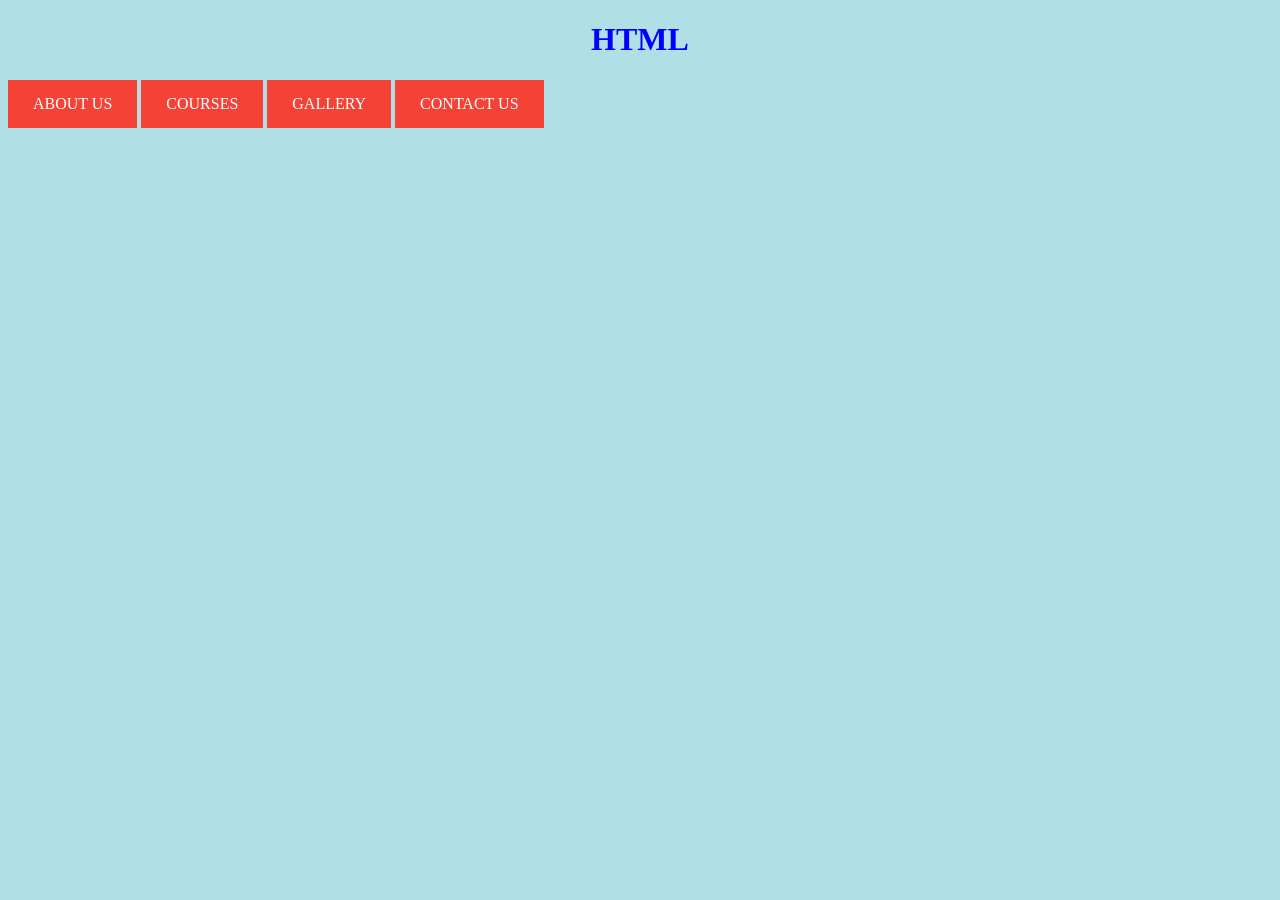
<file: index.html>
<!DOCTYPE html>
<html>
<head>
    <title>HTML</title>
    <link rel="stylesheet" href="index.css">
    
     <link rel="icon" type="image/x-icon" href="images.png">
</head>
<body>
    <style>
a:link, a:visited {
  background-color: #f44336;
  color: white;
  padding: 15px 25px;
  text-align: center;
  text-decoration: none;
  display: inline-block;
}
a:hover, a:active {
  background-color: red;
}

</style>
<h1 style= "text-align:center;">HTML</h1>
<a href="1.HTML" target="_blank">ABOUT US</a>
<a href="https://www.w3schools.com/html/default.asp" target="_blank">COURSES</a>
<a href="images.html" target="_blank">GALLERY</a>
<a href="contact.html" target="_blank">CONTACT US</a>
    
</body>
</html>
</file>
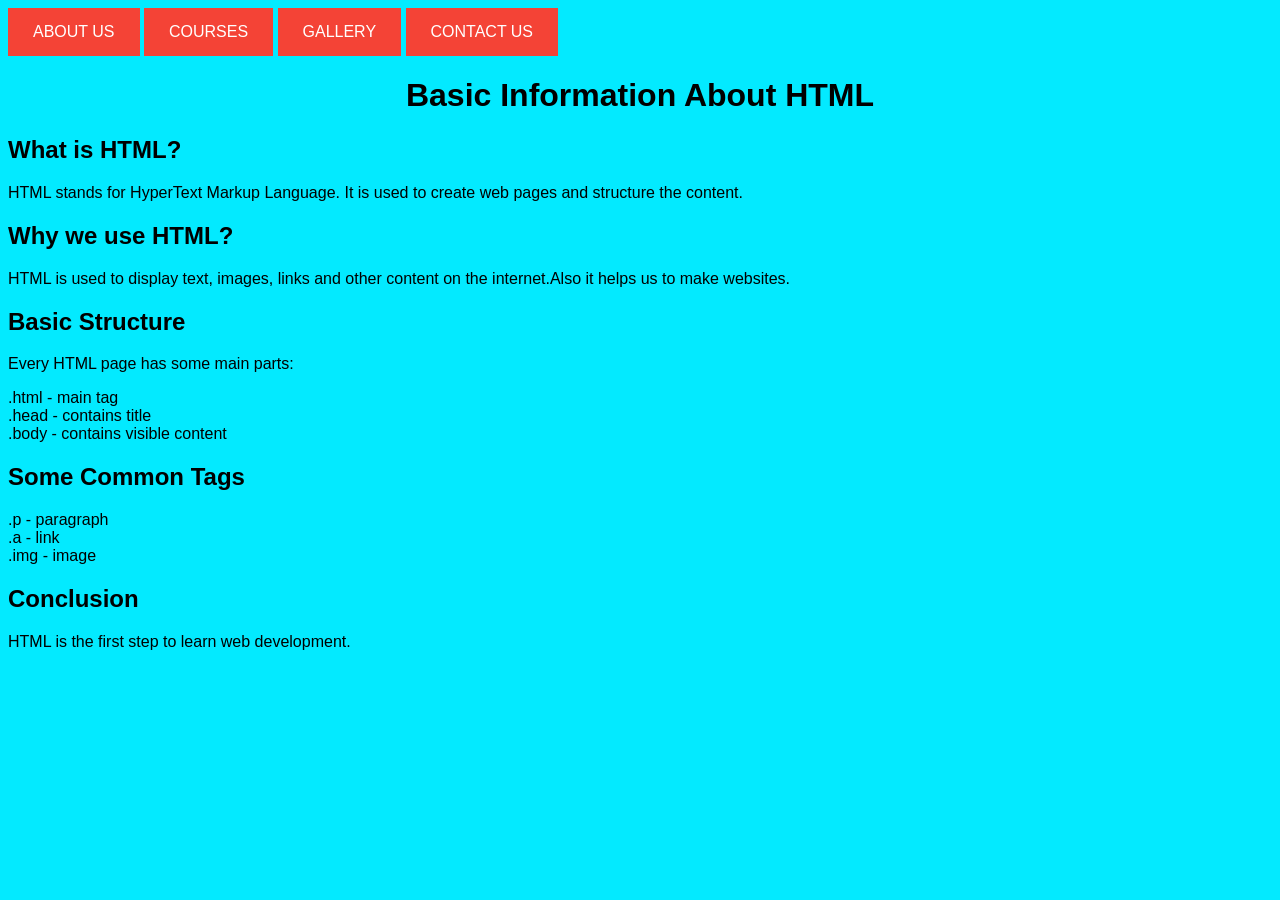
<file: 1.HTML>
<!DOCTYPE html>
<html>
<head>
    <title>ABOUT HTML</title>
     <link rel="icon" type="image/x-icon" href="images.png">
   
</head>

<body style="font-family: Arial; background-color: #03eaff;">
 <style>
 a:link, a:visited {
  background-color: #f44336;
  color: white;
  padding: 15px 25px;
  text-align: center;
  text-decoration: none;
  display: inline-block;
}

a:hover, a:active {
  background-color: red;
}
</style>
<a href="1.HTML" target="_blank">ABOUT US</a>
<a href="https://www.w3schools.com/html/default.asp" target="_blank">COURSES
</a>
<a href="images.html" target="_blank">GALLERY</a>
<a href="contact.html" target="_blank">CONTACT US</a>
<div>
<h1 style="text-align:center;">Basic Information About HTML</h1>


    <h2>What is HTML?</h2>
    <p>
        HTML stands for HyperText Markup Language. 
        It is used to create web pages and structure the content.
    </p>

    <h2>Why we use HTML?</h2>
    <p>
        HTML is used to display text, images, links and other content on the internet.Also it helps us to make websites.
    </p>

    <h2>Basic Structure</h2>
    <p>
        Every HTML page has some main parts:
    </p>
    
        .html - main tag<br>
        .head - contains title<br>
        .body - contains visible content<br> 

    <h2>Some Common Tags</h2>
        .p - paragraph<br>        
        .a - link<br>
        .img - image<br>
    

    <h2>Conclusion</h2>
    <p>
        HTML is the first step to learn web development.
    </p>

</body>
</html>
</file>
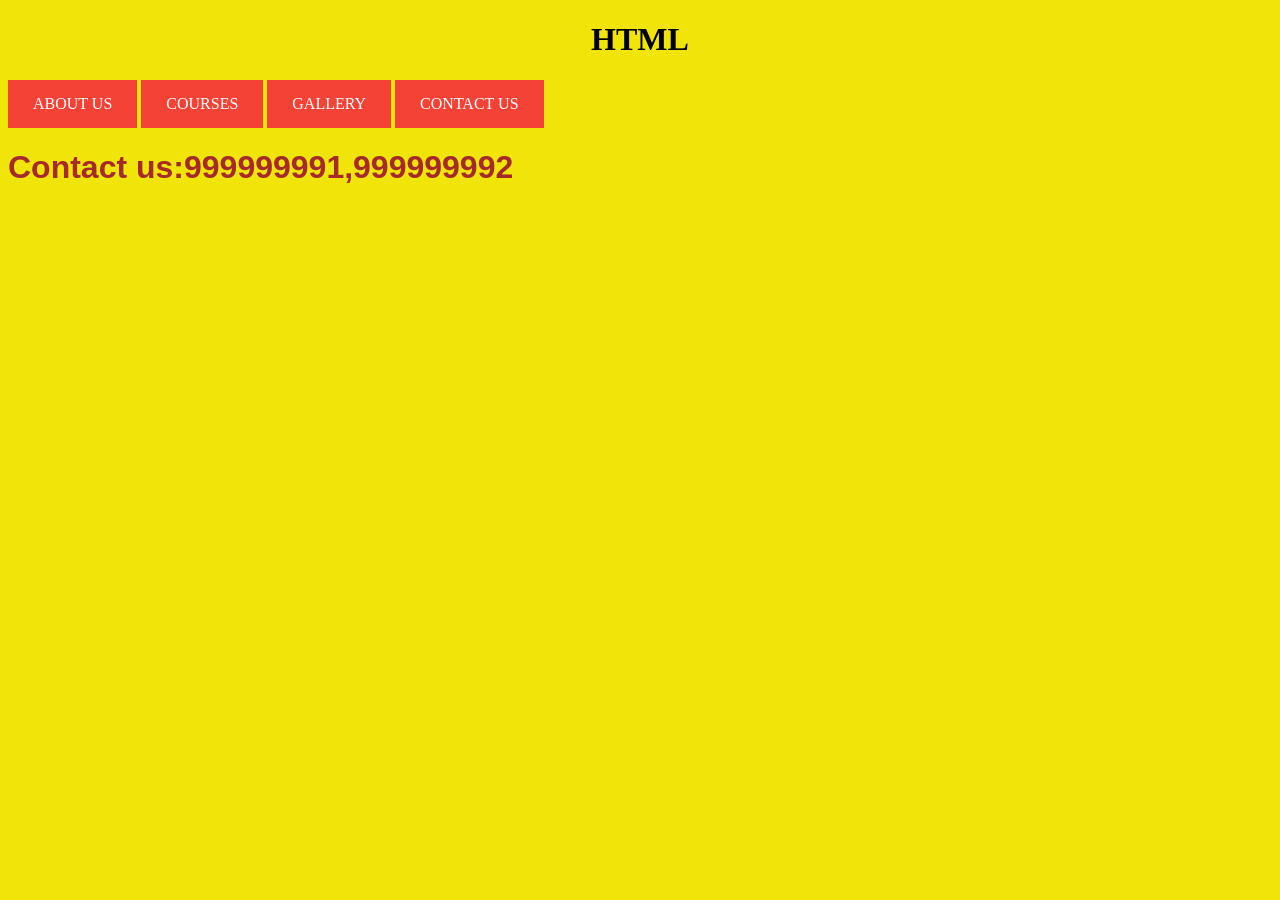
<file: contact.html>
<!DOCTYPE html>
<html>
    <head>
        <title> CONTACT of HTML </title>
        <link rel="icon" type="image/x-icon" href="images.png">
    </head>
         <body style="background-color:rgb(241, 229, 8);">
            <h1 style= "text-align:center;">HTML</h1>
             <style>
a:link, a:visited {
  background-color: #f44336;
  color: white;
  padding: 15px 25px;
  text-align: center;
  text-decoration: none;
  display: inline-block;
}

a:hover, a:active {
  background-color: red;
}
</style>
<a href="https://en.wikipedia.org/wiki/HTML" target="_blank">ABOUT US</a>
<a href="https://www.w3schools.com/html/default.asp" target="_blank">COURSES
</a>
<a href="images.html" target="_blank">GALLERY</a>
<a href="contact.html" target="_blank">CONTACT US</a>
            <h1 style= "font-family: ARIAL;color:brown">Contact us:999999991,999999992</h1>
              
           </body>
</html>
</file>
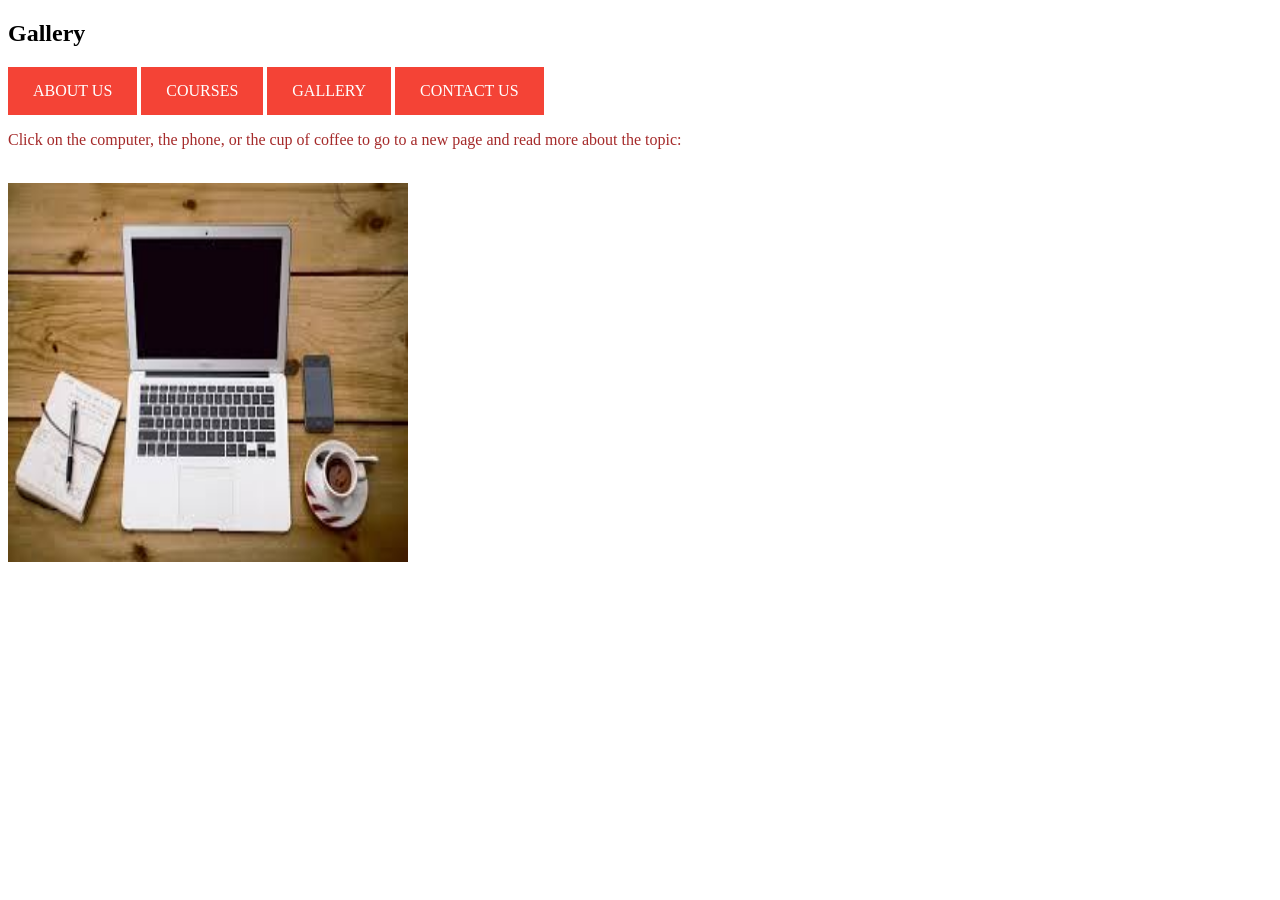
<file: images.html>
<!DOCTYPE html>
<html>
    <title> GALLERY </title>
    <link rel="icon" type="image/x-icon" href="images.png">
    <body>

 <style>
a:link, a:visited {
  background-color: #f44336;
  color: white;
  padding: 15px 25px;
  text-align: center;
  text-decoration: none;
  display: inline-block;
}

a:hover, a:active {
  background-color: red;
}
</style>
<h2>Gallery</h2>
<a href="https://en.wikipedia.org/wiki/HTML" target="_blank">ABOUT US</a>
<a href="https://www.w3schools.com/html/default.asp" target="_blank">COURSES
</a>
<a href="images.html" target="_blank">GALLERY</a>
<a href="contact.html" target="_blank">CONTACT US</a>
<br>
<p style="color:brown">Click on the computer, the phone, or the cup of coffee to go to a new page and read more about the topic:</p>
<br>
<img src="[data-uri]" alt="Workplace" usemap="#workmap" width="400" height="379">

<map name="workmap">
  <area shape="rect" coords="104,44,270,350" alt="Computer" href="https://en.wikipedia.org/wiki/Computer"target="_blank">
  <area shape="rect" coords="290,172,333,250" alt="Phone" href="https://en.wikipedia.org/wiki/Mobile_phone"target="_blank">
  <area shape="circle" coords="337,300,44" alt="Cup of coffee" href="https://en.wikipedia.org/wiki/Coffee"target="_blank">
</map>

</body>
</html>
</file>
<file: index.css>
body {background-color: powderblue;}
h1   {color: blue;}
p    {color: red;}
h2   {color:rgba(20, 170, 230, 0.806)}
</file>
